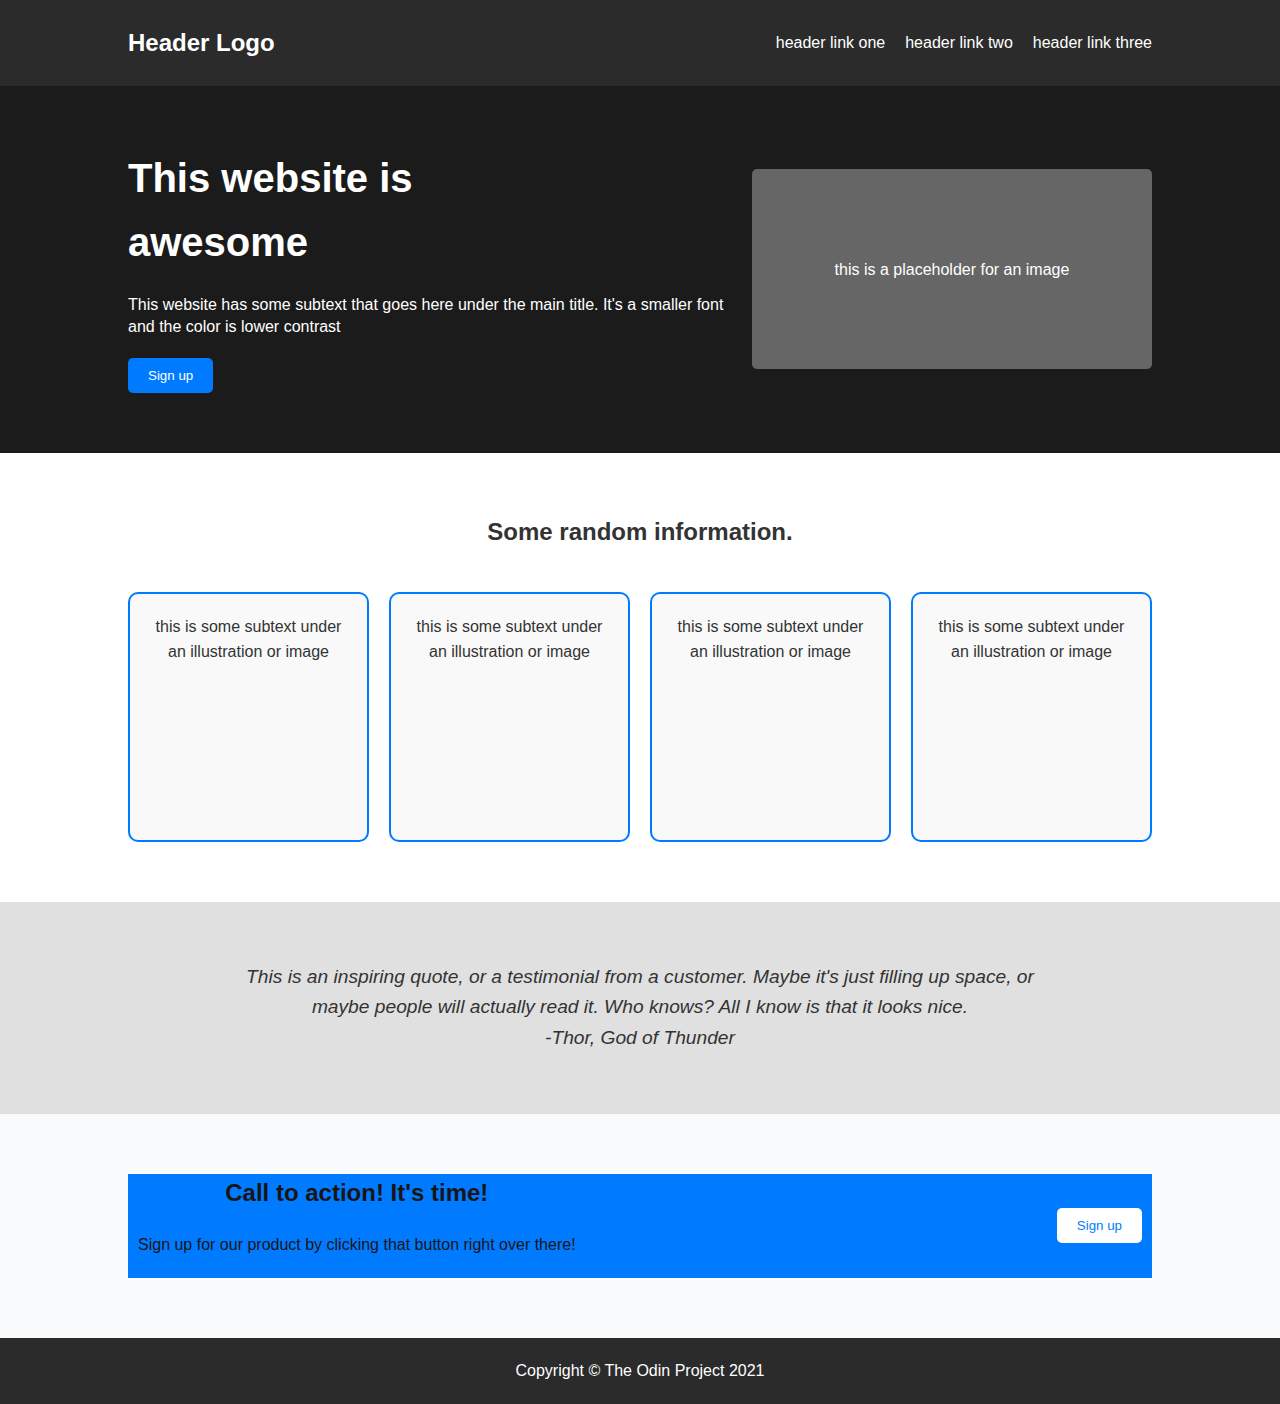
<file: index2.html>
<!DOCTYPE html>
<html lang="en">
<head>
    <meta charset="UTF-8">
    <meta name="viewport" content="width=device-width, initial-scale=1.0">
    <title>Website Template</title>
    <link rel="stylesheet" href="styles2.css">
</head>
<body>
    <header>
        <div class="container">
            <div class="logo">Header Logo</div>
            <nav>
                <ul>
                    <li><a href="#">header link one</a></li>
                    <li><a href="#">header link two</a></li>
                    <li><a href="#">header link three</a></li>
                </ul>
            </nav>
        </div>
    </header>
    <section class="hero">
        <div class="container">
            <div class="hero-left">
                <h1>This website is<br>awesome</h1>
                <p>This website has some subtext that goes here under the main title. It's a smaller font and the color is lower contrast</p>
                <button>Sign up</button>
            </div>
            <div class="hero-right">
                <div class="image-placeholder">this is a placeholder for an image</div>
            </div>
        </div>
    </section>
    <section class="information">
        <div class="container">
            <h2>Some random information.</h2>
            <div class="info-cards">
                <div class="info-card">this is some subtext under an illustration or image</div>
                <div class="info-card">this is some subtext under an illustration or image</div>
                <div class="info-card">this is some subtext under an illustration or image</div>
                <div class="info-card">this is some subtext under an illustration or image</div>
            </div>
        </div>
    </section>
    <section class="quote">
        <div class="container">
            <blockquote>
                This is an inspiring quote, or a testimonial from a customer. Maybe it's just filling up space, or maybe people will actually read it. Who knows? All I know is that it looks nice.
                <br>
                <p> -Thor, God of Thunder</p>
            </blockquote>
        </div>
    </section>
    <section class="call-to-action">
        <div class="container">
            <div class="cta-text">
                <h2>Call to action! It's time!</h2>
                <p>Sign up for our product by clicking that button right over there!</p>
            </div>
            <button>Sign up</button>
        </div>
    </section>
    <footer>
        <div class="footer">
            <p>Copyright © The Odin Project 2021</p>
        </div>
    </footer>
</body>
</html>
</file>
<file: styles2.css>
/* Reset default browser styles */
* {
    margin: 0;
    padding: 0;
    box-sizing: border-box;
}

body {
    font-family: Arial, sans-serif;
    line-height: 1.6;
    color: #333;
    background-color: #fff;
}

/* Links */
a {
    text-decoration: none;
    color: inherit;
}

/* Container */
.container {
    width: 80%;
    margin: 0 auto;
    max-width: 1200px;
}

/* Header */
header {
    background: #2b2b2b;
    color: #fff;
    padding: 20px 0;
}

header .container {
    display: flex;
    justify-content: space-between;
    align-items: center;
}

header .logo {
    font-size: 1.5rem;
    font-weight: bold;
}

header nav ul {
    list-style: none;
    display: flex;
    gap: 20px;
}

header nav ul li {
    padding: 10px 0;
}

/* Hero Section */
.hero {
    background: #1b1b1b;
    color: #fff;
    padding: 60px 0;
}

.hero .container {
    display: flex;
    justify-content: space-between;
    align-items: center;
}

.hero-left h1 {
    font-size: 2.5rem;
    margin-bottom: 20px;
}

.hero-left p {
    font-size: 1rem;
    margin-bottom: 20px;
    line-height: 1.4;
}

.hero-left button {
    padding: 10px 20px;
    background: #007bff;
    color: #fff;
    border: none;
    cursor: pointer;
    border-radius: 5px;
}

.hero-right .image-placeholder {
    width: 400px;
    height: 200px;
    background: #666;
    color: #fff;
    display: flex;
    align-items: center;
    justify-content: center;
    border-radius: 5px;
}

/* Information Section */
.information {
    padding: 60px 0;
    text-align: center;
}

.information h2 {
    margin-bottom: 40px;
}

.info-cards {
    display: flex;
    justify-content: space-around;
    flex-wrap: wrap;
    gap: 20px;
}

.info-card {
    background: #f9f9f9;
    border: 2px solid #007bff;
    padding: 20px;
    border-radius: 10px;
    flex: 1;
    min-width: 200px;
    height: 250px;
    width: 250px;
    text-align: center;
}

/* Quote Section */
.quote {
    background: #e0e0e0;
    padding: 60px 0;
    text-align: center;
}

.quote blockquote {
    font-size: 1.2rem;
    line-height: 1.6;
    max-width: 800px;
    margin: 0 auto;
    font-style: italic;
}

.quote footer {
    margin-top: 20px;
    font-weight: bold;
}

/* Call to Action Section */
.call-to-action {
    background: #fafbfc;
    color: #1a1515;
    padding: 60px 0;
    text-align: center;
}

.call-to-action .container {
    display: flex;
    justify-content: space-between;
    align-items: center;
    background-color: #007bff;
    padding-left: 10px;
    padding-right: 10px;
}

.call-to-action .cta-text h2 {
    margin-bottom: 20px;
}

.call-to-action .cta-text p {
    margin-bottom: 20px;
}

.call-to-action button {
    padding: 10px 20px;
    background: #fff;
    color: #007bff;
    border: none;
    cursor: pointer;
    border-radius: 5px;
}

/* Footer */
footer {
    background: #2b2b2b;
    color: #fff;
    padding: 20px 0;
    text-align: center;
}
</file>
